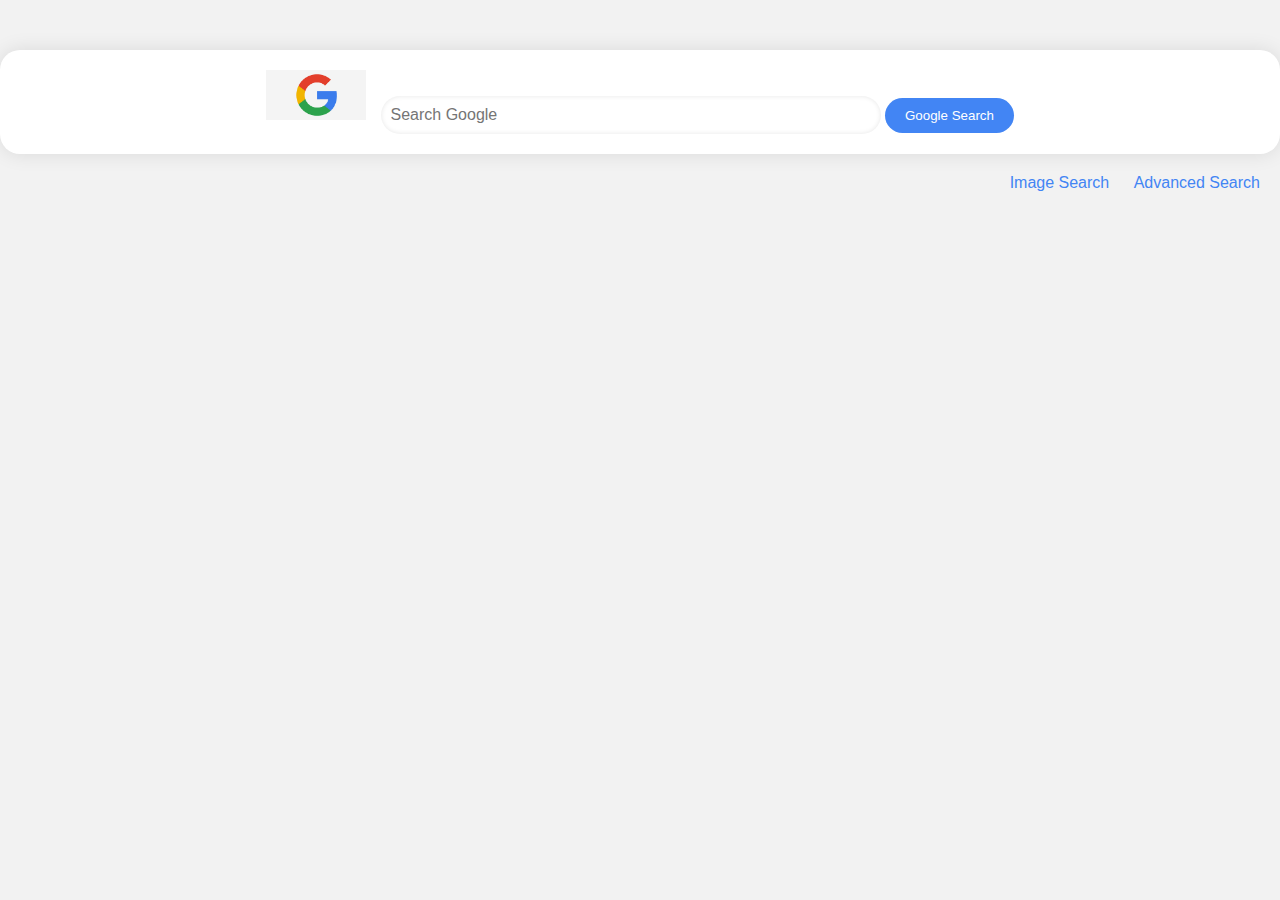
<file: cs50/index.html>
<!DOCTYPE html>
<html>
<head>
	<title>Google Search</title>
	<!-- add the CSS file -->
	<link rel="stylesheet" href="style.css">
</head>
<body>
	<!-- create a div for the search bar and center it -->
	<div class="search-bar">
		<!-- add the Google logo or any custom logo you want -->
		<img src="download.png" alt="Google logo">
		<!-- add the search bar with rounded corners -->
		<input type="text" name="q" placeholder="Search Google">
		<!-- add the Google Search button -->
		<input type="submit" value="Google Search">
	</div>
	<!-- add links to the other pages -->
	<div class="links">
		<a href="image.html">Image Search</a>
		<a href="advanced.html">Advanced Search</a>
	</div>
</body>
</html>
</file>
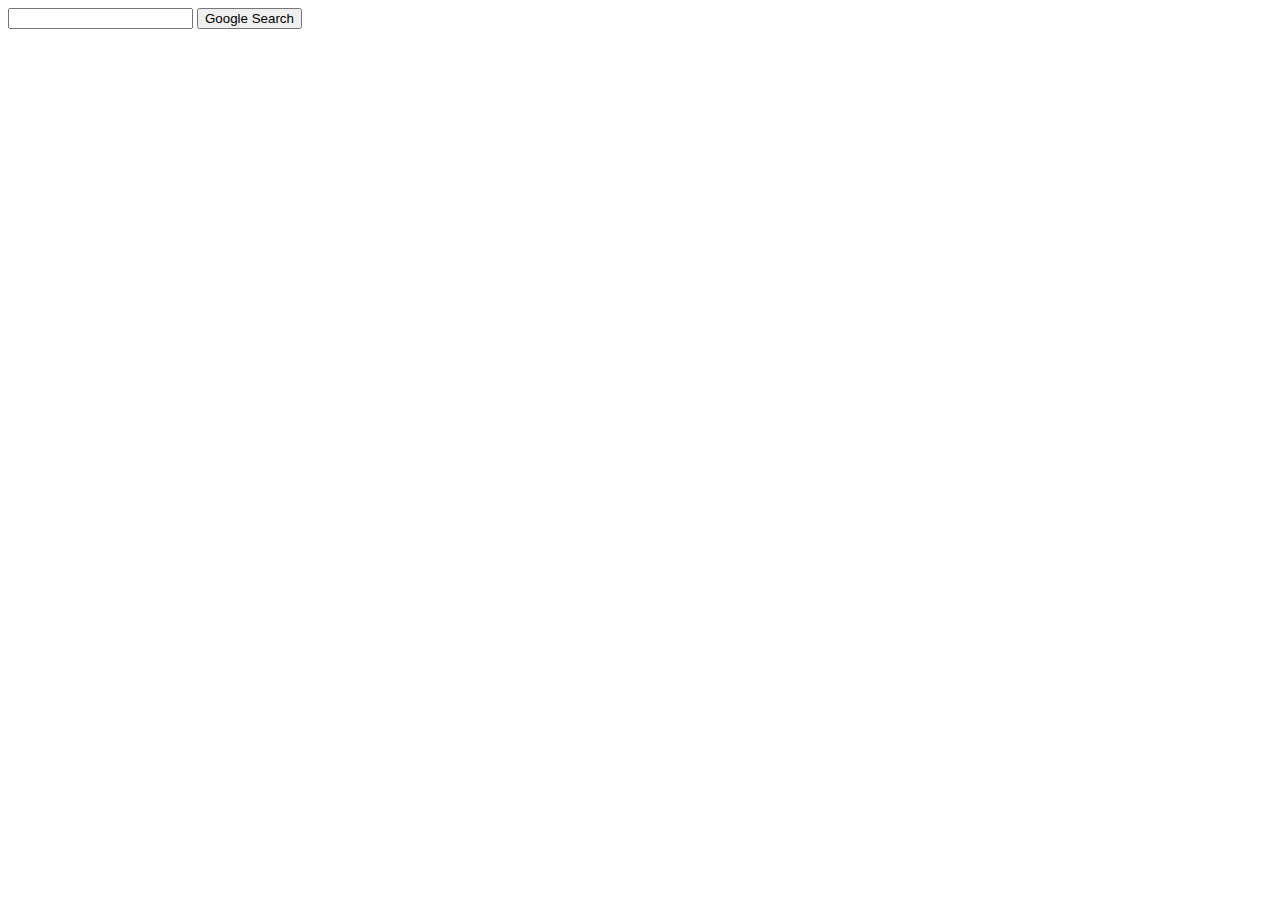
<file: cs50/search/index.html>
<!DOCTYPE html>
<html lang="en">
    <head>
        <title>Search</title>
    </head>
    <body>
        <form action="https://google.com/search">
            <input type="text" name="q">
            <input type="submit" value="Google Search">
        </form>
    </body>
</html>
</file>
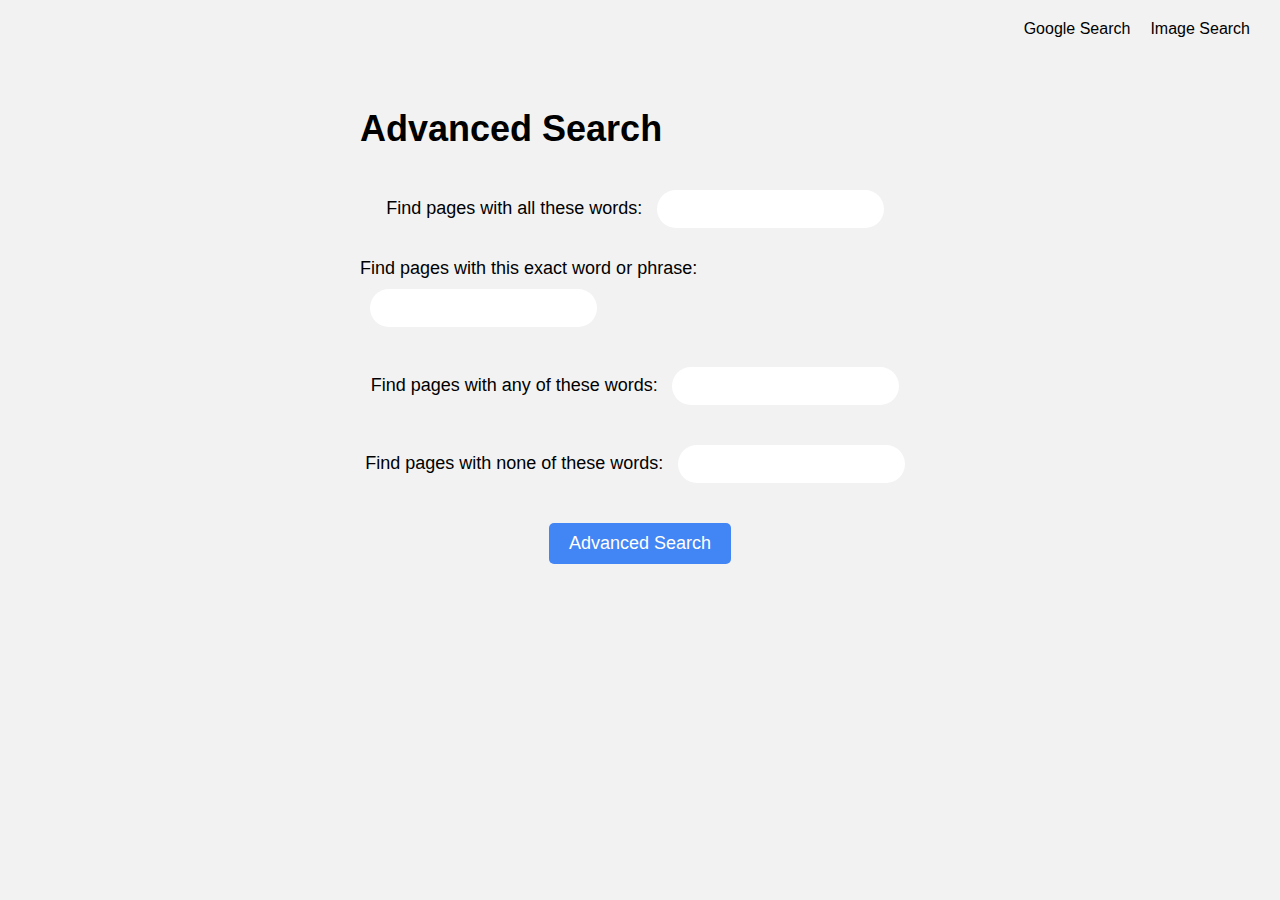
<file: cs50/advanced.html>
<!DOCTYPE html>
<html>
<head>
	<title>Google Advanced Search</title>
	<link rel="stylesheet" type="text/css" href="style.css">
</head>
<body>
	<header>
		<a href="index.html">Google Search</a>
		<a href="image.html">Image Search</a>
	</header>
	<main>
		<h1>Advanced Search</h1>
		<form action="https://www.google.com/search">
			<div class="form-group">
				<label for="all-words">Find pages with all these words:</label>
				<input type="text" name="as_q" id="all-words">
			</div>
			<div class="form-group">
				<label for="exact-phrase">Find pages with this exact word or phrase:</label>
				<input type="text" name="as_epq" id="exact-phrase">
			</div>
			<div class="form-group">
				<label for="any-words">Find pages with any of these words:</label>
				<input type="text" name="as_oq" id="any-words">
			</div>
			<div class="form-group">
				<label for="none-words">Find pages with none of these words:</label>
				<input type="text" name="as_eq" id="none-words">
			</div>
			<button type="submit" id="advanced-search-button">Advanced Search</button>
		</form>
	</main>
</body>
</html>
</file>
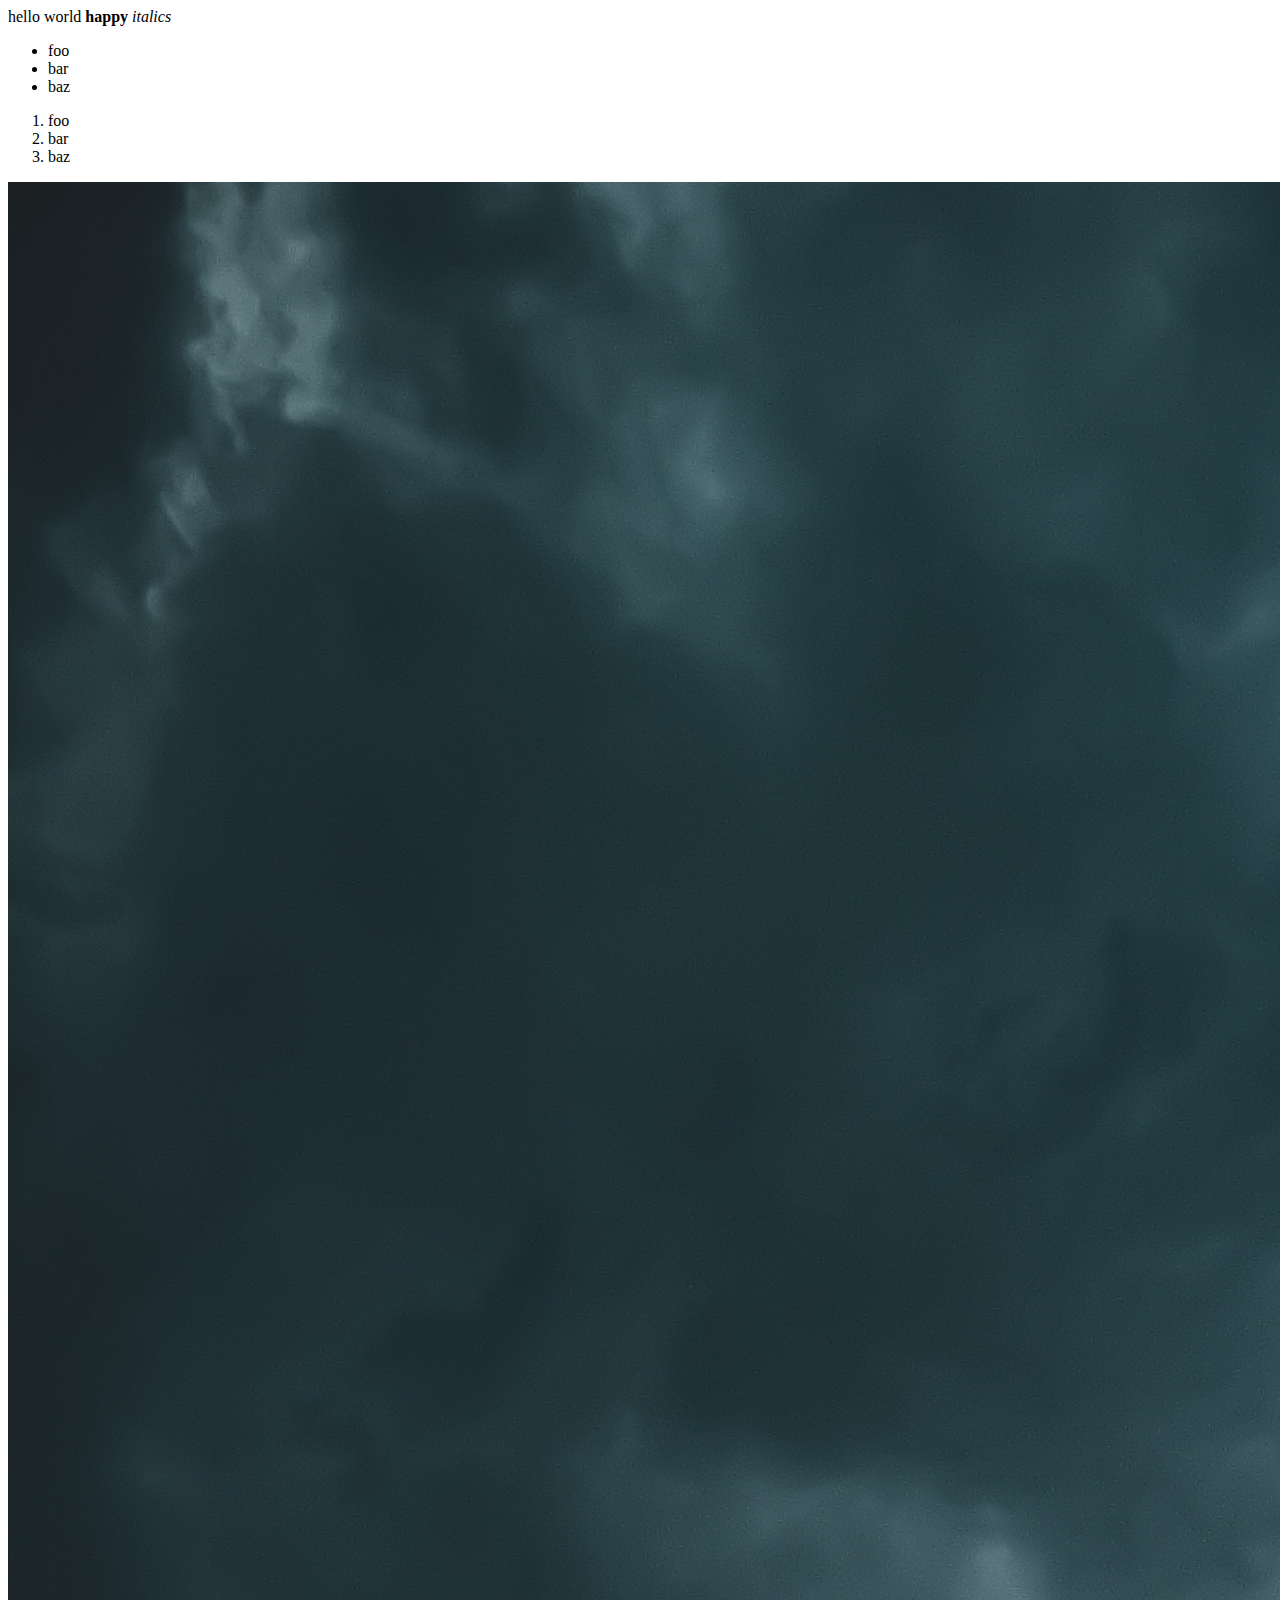
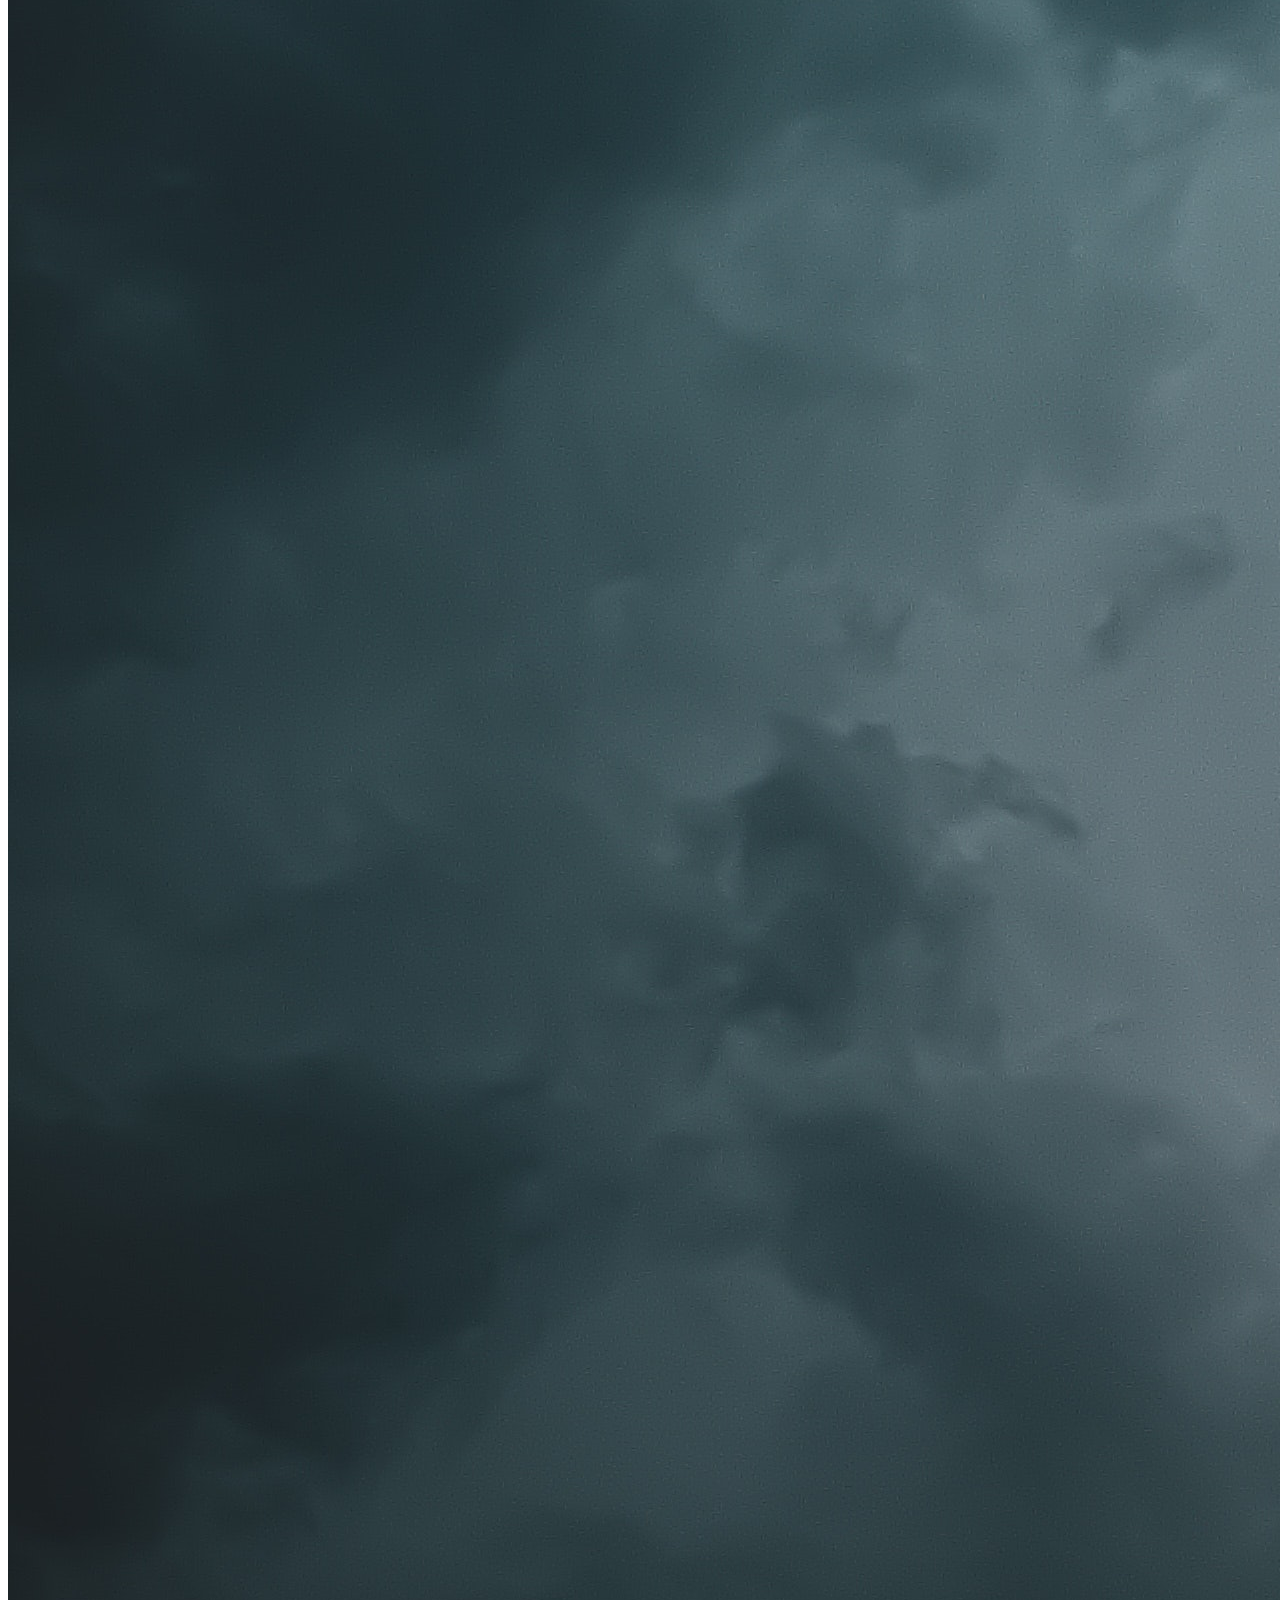
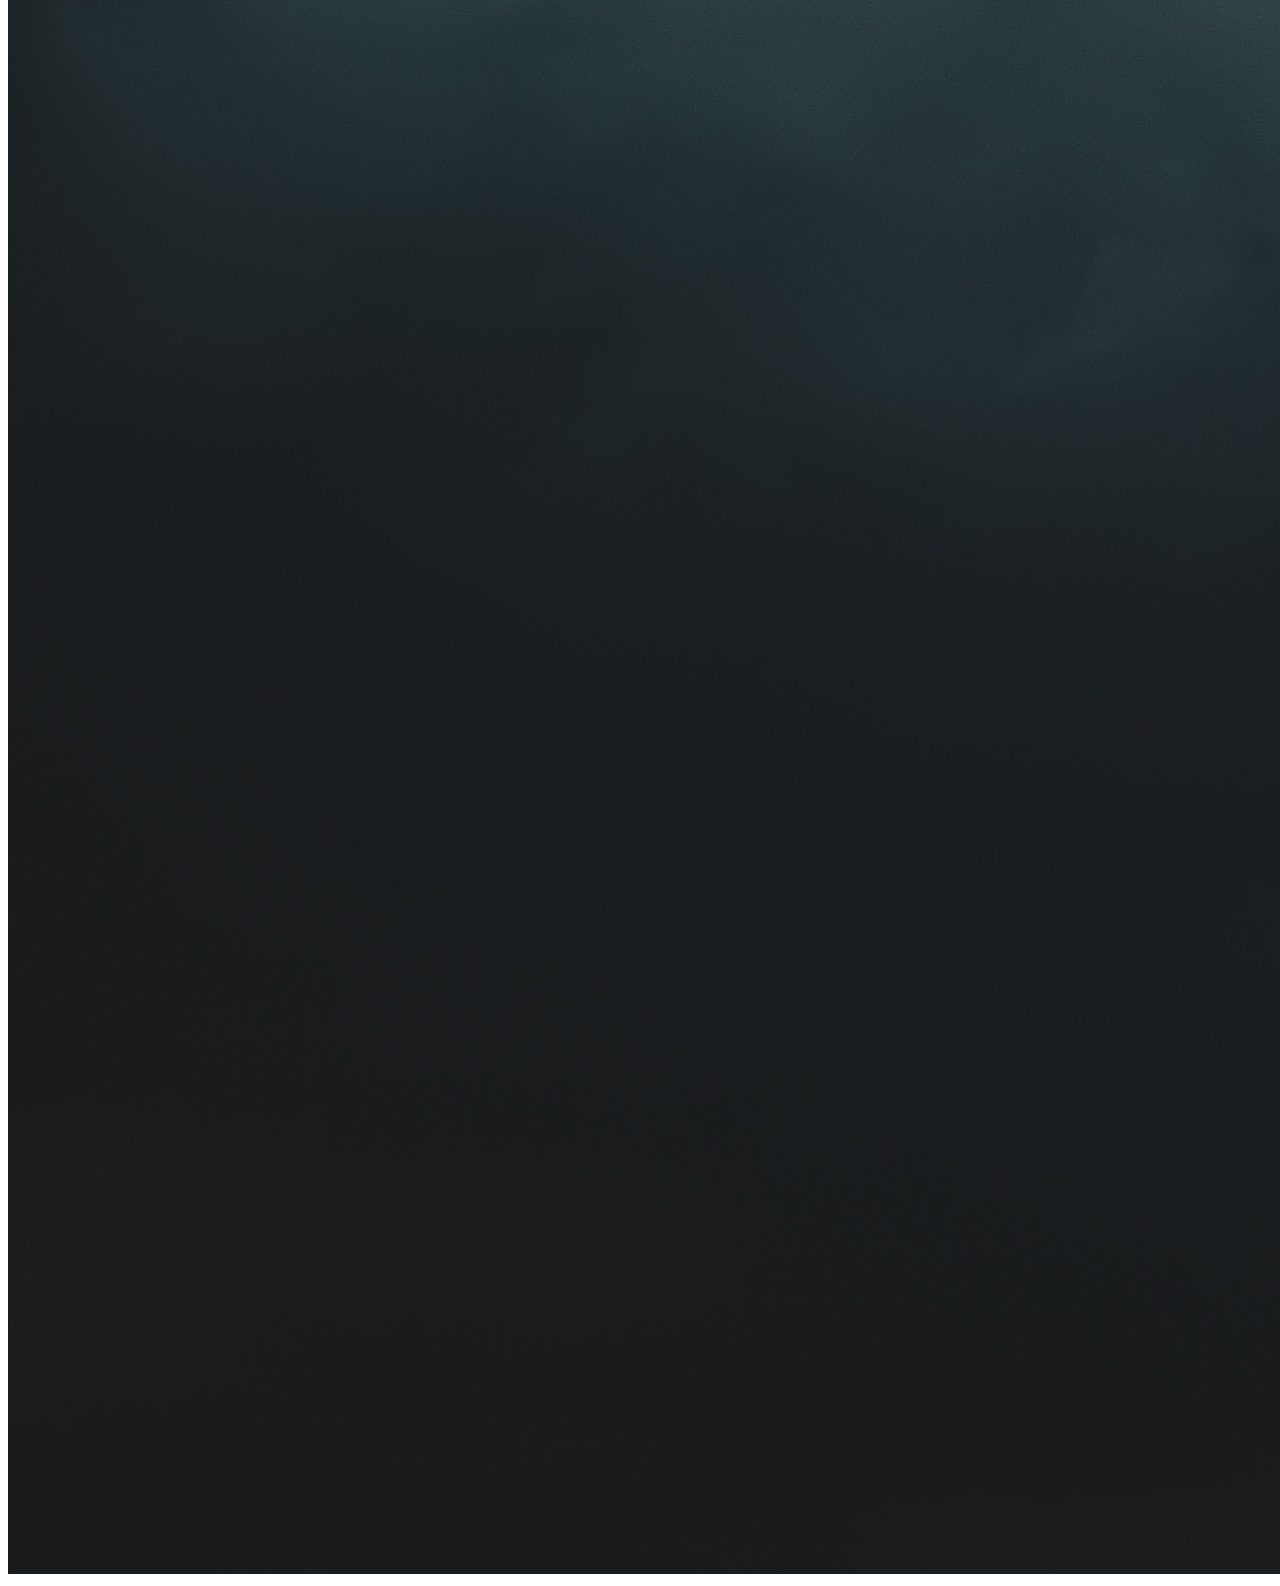
<file: cs50/hello.html>
<!DOCTYPE html>
<html lang="en">
<head>

    <title>Hello</title>
</head>
<body>
    hello world
    <strong>happy</strong>
    <i>italics</i>
    <ul>
        <li>foo</li>
        <li>bar</li>
        <li>baz</li>
    </ul>
    <ol>
        <li>foo</li>
        <li>bar</li>
        <li>baz</li>
    </ol>
    <img src="pexels-alex-conchillos-3941855.jpg">
</body>
</html>
</file>
<file: cs50/style.css>
body {
	margin: 0;
	padding: 0;
	font-family: Arial, sans-serif;
	background-color: #f2f2f2;
}

.search-bar {
	text-align: center;
	padding: 20px;
	background-color: #fff;
	border-radius: 20px;
	margin-top: 50px;
	box-shadow: 0px 0px 20px rgba(0, 0, 0, 0.1);
}

.search-bar img {
	height: 50px;
	margin-right: 10px;
}

.search-bar input[type="text"] {
	width: 500px;
	padding: 10px;
	border: none;
	border-radius: 20px;
	outline: none;
	box-shadow: inset 0px 0px 5px rgba(0, 0, 0, 0.1);
}

.search-bar input[type="submit"] {
	padding: 10px 20px;
	background-color: #4285f4;
	color: #fff;
	border: none;
	border-radius: 20px;
	cursor: pointer;
}

.search-bar input[type="submit"]:hover {
	background-color: #2e5dc2;
}

.links {
	float: right;
	margin-top: 20px;
	margin-right: 20px;
}

.links a {
	color: #4285f4;
	text-decoration: none;
	margin-left: 20px;
}

.links a:hover {
	text-decoration: underline;
}

body {
	margin: 0;
	padding: 0;
	font-family: Arial, sans-serif;
}

header {
	background-color: #f2f2f2;
	padding: 10px;
}

nav {
	display: flex;
	justify-content: flex-end;
}

nav a {
	margin: 0 10px;
	color: #333;
	text-decoration: none;
}

nav a:hover {
	text-decoration: underline;
}

main {
	max-width: 600px;
	margin: 50px auto;
	padding: 0 20px;
}

form {
	display: flex;
	flex-wrap: wrap;
	align-items: center;
	justify-content: center;
}

form input[type="text"] {
	flex-grow: 1;
	min-width: 200px;
	padding: 10px;
	border: none;
	border-radius: 20px;
	margin: 10px;
}

form button[type="submit"] {
	background-color: #4285f4;
	color: #fff;
	padding: 10px 20px;
	border: none;
	border-radius: 20px;
	margin: 10px;
	cursor: pointer;
}

form button[type="submit"]:hover {
	background-color: #3b79db;
}

* {
	margin: 0;
	padding: 0;
	box-sizing: border-box;
}

header {
	display: flex;
	justify-content: flex-end;
	padding: 20px;
}

header a {
	margin: 0 10px;
	text-decoration: none;
	color: #000;
}

main {
	max-width: 600px;
	margin: 0 auto;
	padding: 50px 20px;
}

h1 {
	font-size: 36px;
	margin-bottom: 30px;
}

form {
	display: flex;
	flex-direction: column;
}

.form-group {
	margin-bottom: 20px;
}

label {
	font-size: 18px;
	margin-bottom: 10px;
}

input[type="text"] {
	padding: 10px;
	font-size: 16px;
	border-radius: 5px;
	border: 1px solid #ccc;
}

#advanced-search-button {
	padding: 10px 20px;
	font-size: 18px;
	color: #fff;
	background-color: #4285F4;
	border-radius: 5px;
	border: none;
	cursor: pointer;
}

#advanced-search-button:hover {
	background-color: #3367D6;
}
</file>
